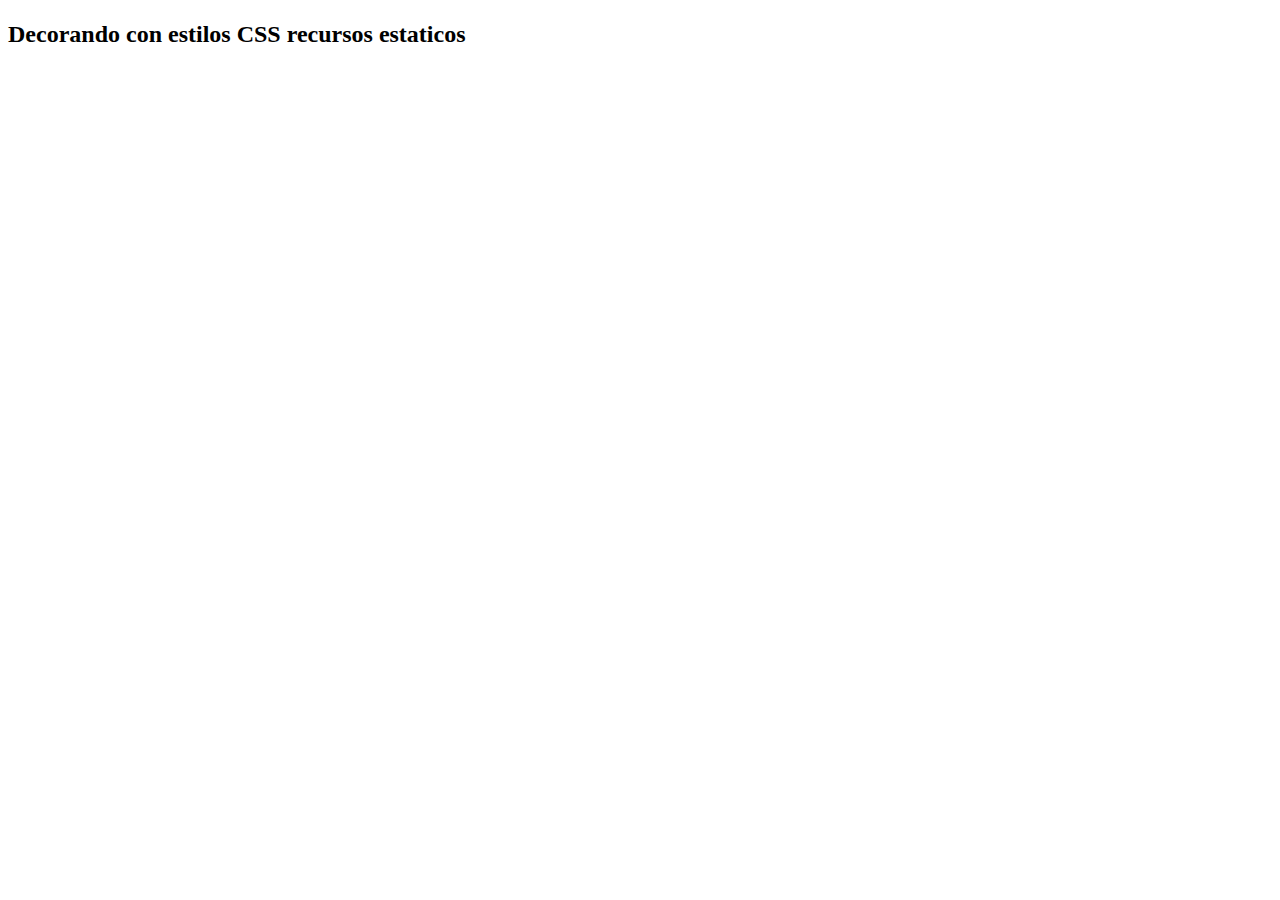
<file: src/main/resources/templates/index.html>
<!DOCTYPE html>
<html lang="es" xmlns:th="http://www.thymeleaf.org">
<head>
    <meta charset="UTF-8" />
    <title th:text="${titulo}"></title>
    <link rel="stylesheet" type="text/css" th:href="@{/css/style.css}">
</head>
<body>
<h1 class="colorRojo" th:text="${titulo}"></h1>
<h2 class="colorAzul">Decorando con estilos CSS recursos estaticos</h2>
<img th:src="@{/images/spring-boot.png}" alt="">

</body>
</html>
</file>
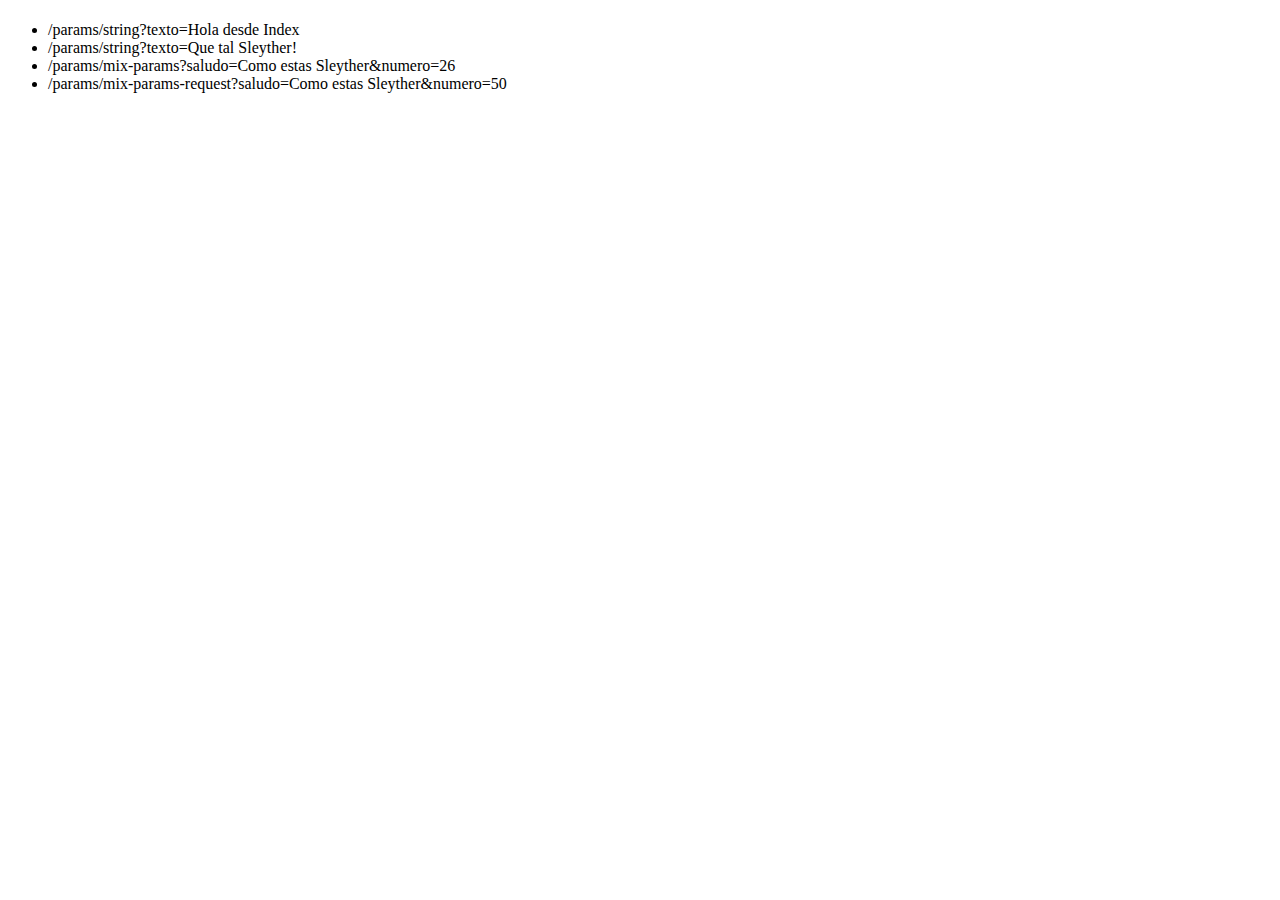
<file: src/main/resources/templates/params/index.html>
<!DOCTYPE html>
<html lang="es" xmlns:th="http://www.thymeleaf.org">
<head>
  <meta charset="UTF-8" />
  <title th:text="${titulo}"></title>
</head>
<body>
<h1 th:text="${titulo}"></h1>
<ul>
  <li>
    <a th:href="@{/params/string(texto='Hola desde Index')}">/params/string?texto=Hola desde Index</a>
  </li>
  <li>
    <a th:href="@{/params/string(texto='Que tal Sleyther!')}">/params/string?texto=Que tal Sleyther!</a>
  </li>
  <li>
    <a th:href="@{/params/mix-params(saludo='Cómo estas Sleyther', numero = 26)}">/params/mix-params?saludo=Como estas Sleyther&numero=26</a>
  </li>
  <li>
    <a th:href="@{/params/mix-params-request(saludo='Cómo estas Sleyther', numero = 50)}">/params/mix-params-request?saludo=Como estas Sleyther&numero=50</a>
  </li>
</ul>
</body>
</html>
</file>
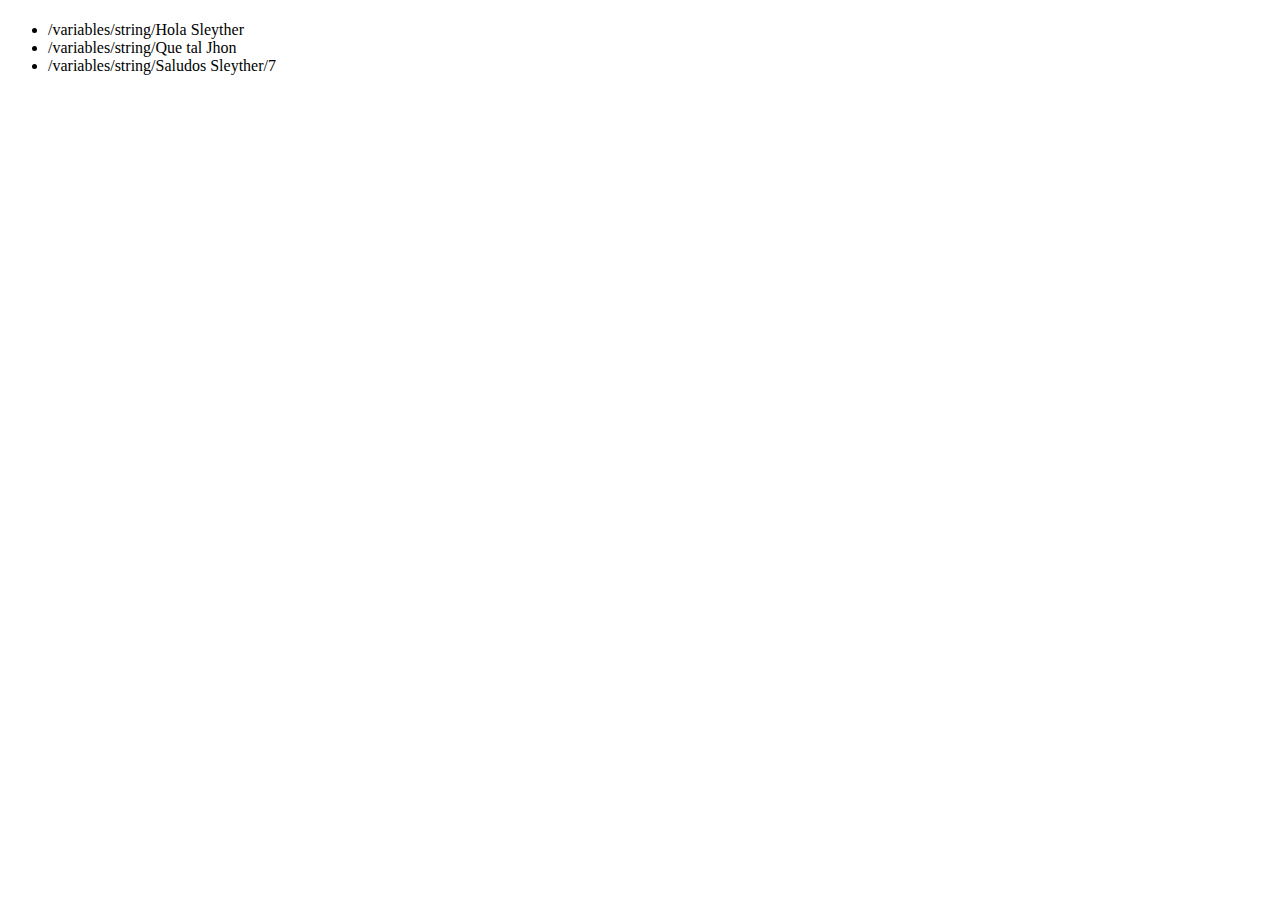
<file: src/main/resources/templates/variables/index.html>
<!DOCTYPE html>
<html lang="es" xmlns:th="http://www.thymeleaf.org">
<head>
    <meta charset="UTF-8" />
    <title th:text="${titulo}"></title>
</head>
<body>
<h1 th:text="${titulo}"></h1>
<ul>
    <li>
        <a th:href="@{/variables/string/} + 'Hola Sleyther'">/variables/string/Hola Sleyther</a>
    </li>
    <li>
        <a th:href="@{/variables/string/} + 'Que tal Jhon'">/variables/string/Que tal Jhon</a>
    </li>
    <li>
        <a th:href="@{/variables/string/} + ${'Saludos Sleyther'} + '/' + ${'7'}">/variables/string/Saludos Sleyther/7</a>
    </li>
<!--    <li>-->
<!--        <a th:href="@{/variables/mix-variables-request(saludo='Cómo estas Sleyther', numero = 50)}">/variables/mix-variables-request?saludo=Como estas Sleyther&numero=50</a>-->
<!--    </li>-->
</ul>
</body>
</html>
</file>
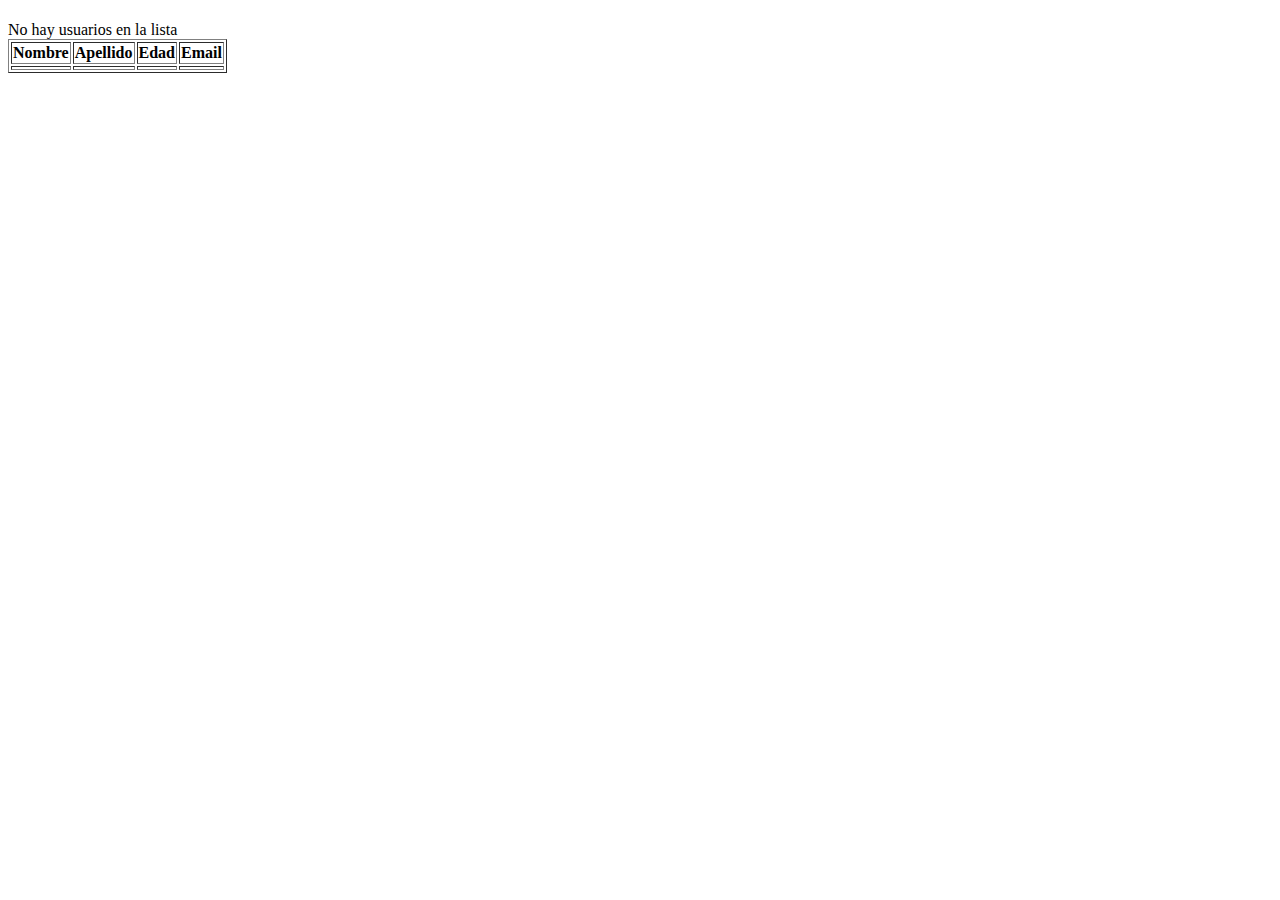
<file: src/main/resources/templates/listar.html>
<!DOCTYPE html>
<html lang="en" xmlns:th="http://www.thymeleaf.org">
<head>
    <meta charset="UTF-8">
    <title th:text="${titulo}"></title>
</head>
<body>
<h1 th:text="${titulo}"></h1>
<div th:if="${usuarios.isEmpty() }">No hay usuarios en la lista</div>
<table th:if="${!usuarios.isEmpty() }" border="1">
    <thead>
        <tr>
            <th>Nombre</th>
            <th>Apellido</th>
            <th>Edad</th>
            <th>Email</th>
        </tr>
    </thead>
    <tbody>
        <tr th:each="usuario: ${usuarios}">
            <td th:text="${usuario.nombre}"></td>
            <td th:text="${usuario.apellido}"></td>
            <td th:text="${usuario.edad}"></td>
            <td th:text="${usuario.email}"></td>
        </tr>
    </tbody>

</table>
</body>
</html>
</file>
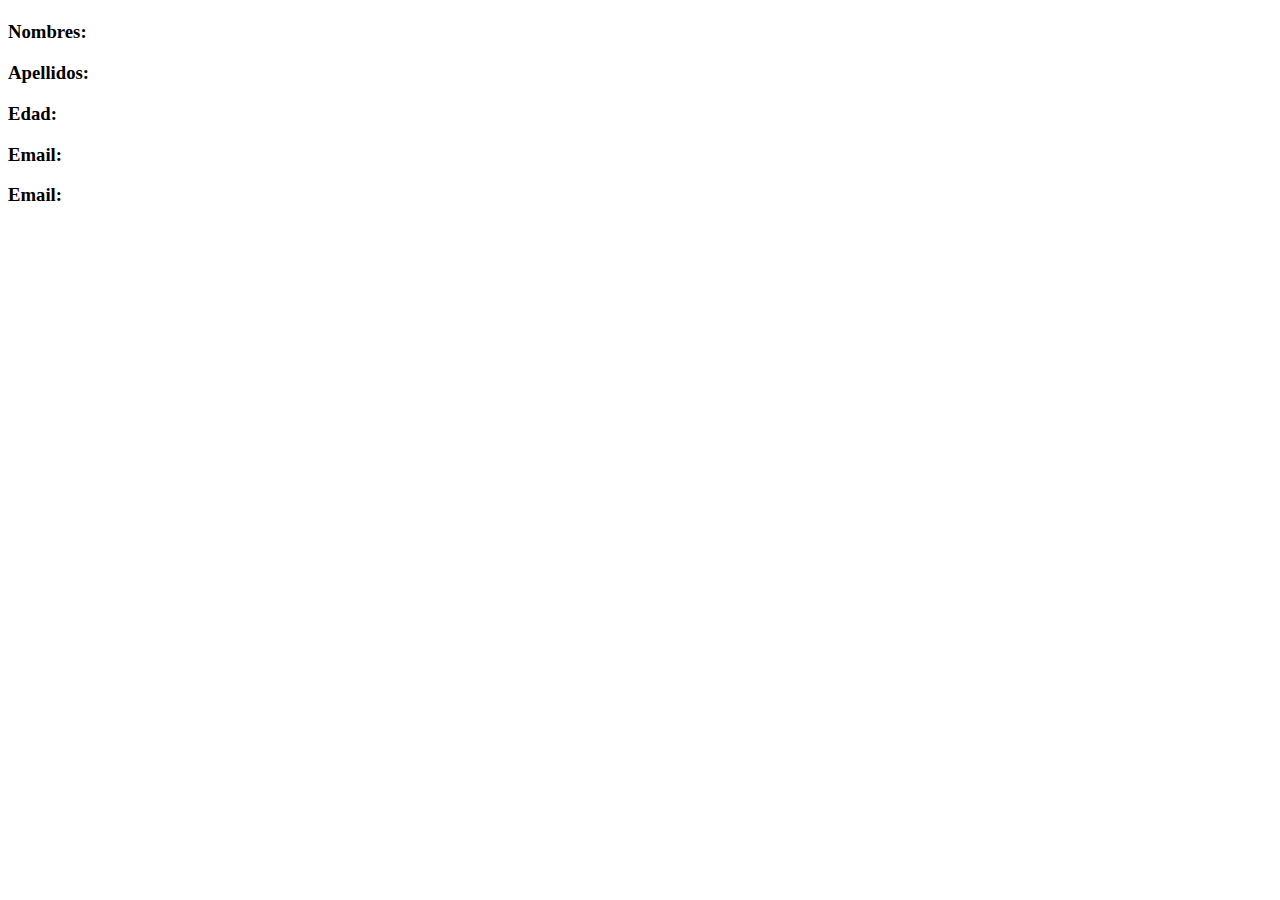
<file: src/main/resources/templates/perfil.html>
<!DOCTYPE html>
<html lang="es" xmlns:th="http://www.thymeleaf.org">
<head>
    <meta charset="UTF-8">
    <title th:text="${titulo}"></title>
</head>
<body>
  <h1 th:text="${titulo}"></h1>
  <h3>Nombres: <span th:text="${usuario.nombre}"></span></h3>
  <h3>Apellidos: <span th:text="${usuario.apellido}"></span></h3>
  <h3>Edad: <span th:text="${usuario.edad}"></span></h3>
  <h3  th:if="${usuario.email}">Email: <span th:text="${usuario.email}"></span></h3>
  <h3  th:if="${usuario.email == null}">Email: <span th:text="'El usuario no tiene correo.'"></span></h3>
</body>
</html>
</file>
